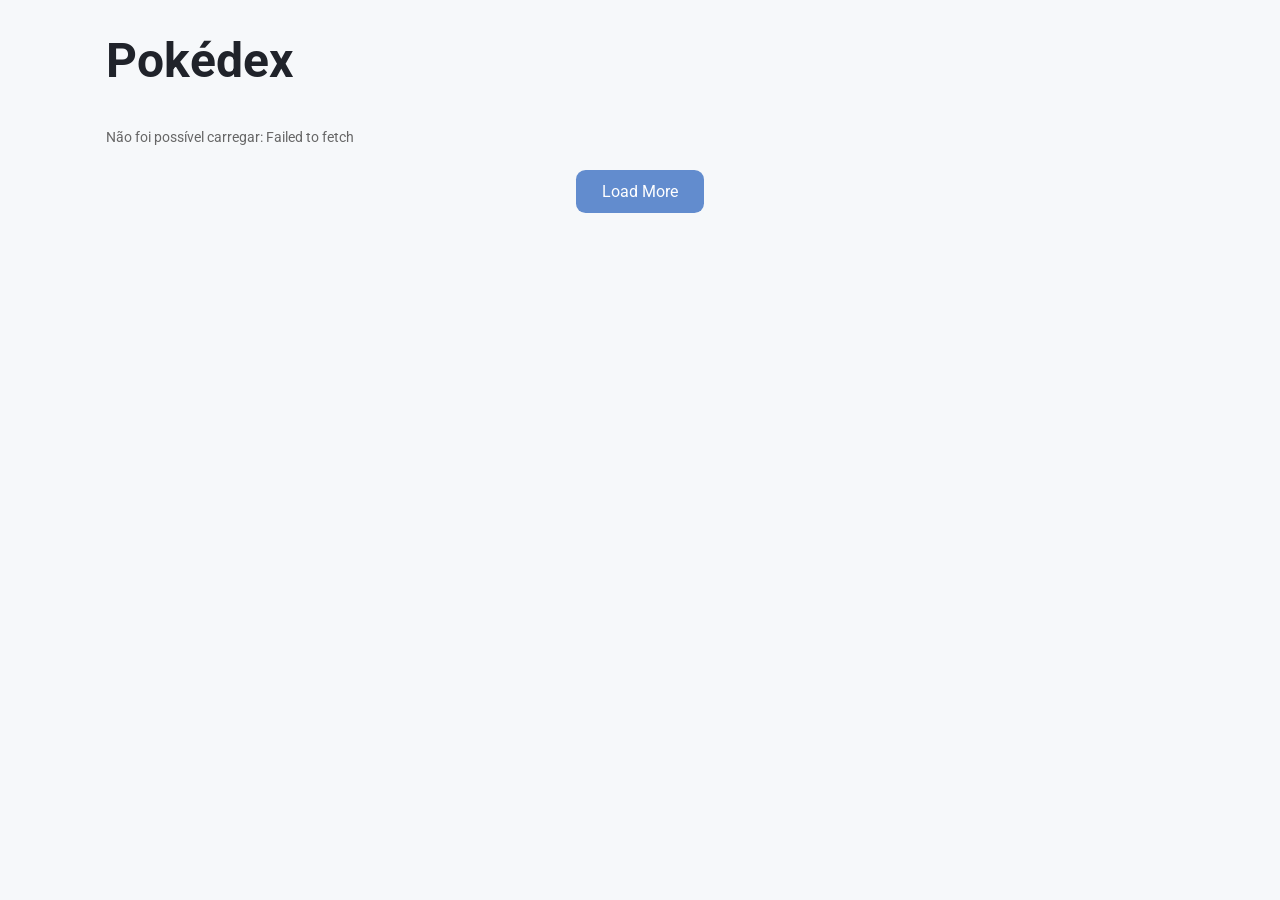
<file: pokedex-recuperada/index.html>
<!doctype html>
<html lang="pt-BR">
<head>
  <meta charset="UTF-8">
  <meta name="viewport" content="width=device-width, initial-scale=1.0">
  <title>Pokédex</title>
  <link rel="stylesheet" href="assets/css/global.css">
  <link rel="stylesheet" href="assets/css/pokedex.css">
  <script src="assets/js/pokemon-model.js" defer></script>
  <script src="assets/js/poke-api.js" defer></script>
  <script src="assets/js/main.js" defer></script>
</head>
<body>
  <main class="content">
    <h1>Pokédex</h1>
    <ol id="pokemonList" class="pokemons" aria-label="Lista de Pokémon"></ol>
    <p id="list-status" role="status"></p>
    <div class="pagination"><button id="loadMoreButton" type="button">Load More</button></div>
  </main>
</body>
</html>
</file>
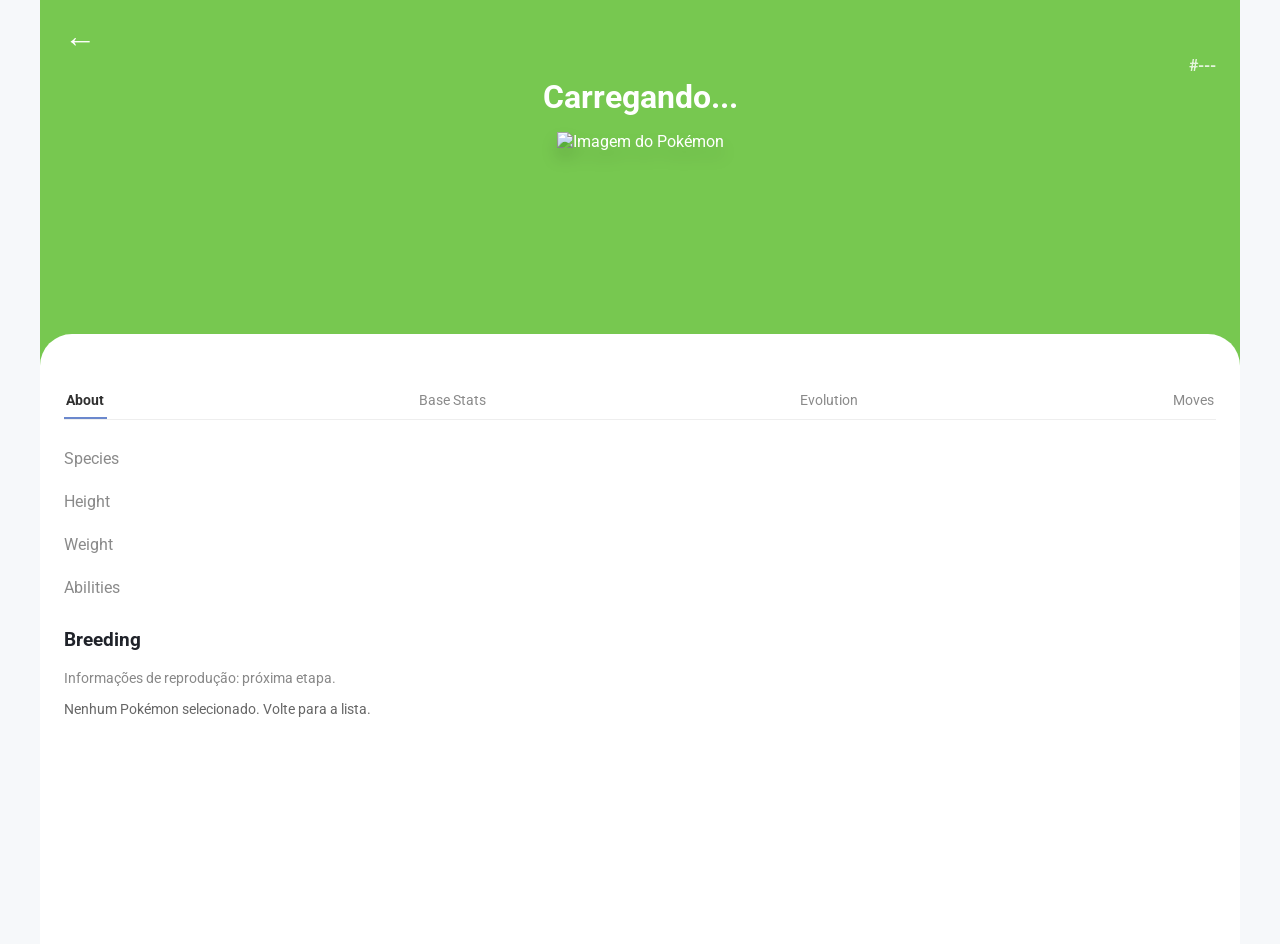
<file: pokedex-recuperada/detail-pokemon.html>
<!doctype html>
<html lang="pt-BR">
<head>
  <meta charset="UTF-8">
  <meta name="viewport" content="width=device-width, initial-scale=1.0">
  <title>Detalhes do Pokémon</title>
  <link rel="stylesheet" href="assets/css/global.css">
  <link rel="stylesheet" href="assets/css/details.css">
  <script src="assets/js/details.js" defer></script>
</head>
<body>
  <main class="pokemon-detail">
    <header class="pokemon-header">
      <a class="back-button" href="index.html" aria-label="Voltar para Pokédex">←</a>
      <span id="pokemon-number">#---</span>
      <h1 id="pokemon-name">Carregando...</h1>
      <ol class="types" id="pokemon-types"></ol>
      <div class="pokemon-image"><img id="pokemon-image" alt="Imagem do Pokémon"></div>
    </header>
    <div class="detail">
      <nav class="det-link" aria-label="Informações do Pokémon">
        <a href="#about" class="active">About</a>
        <a href="#stats">Base Stats</a>
        <a href="#evolution">Evolution</a>
        <a href="#moves">Moves</a>
      </nav>
      <section class="about" id="about">
        <div class="info-item"><span>Species</span><span id="pokemon-species"></span></div>
        <div class="info-item"><span>Height</span><span id="pokemon-height"></span></div>
        <div class="info-item"><span>Weight</span><span id="pokemon-weight"></span></div>
        <div class="info-item"><span>Abilities</span><span id="pokemon-ability"></span></div>
        <h3>Breeding</h3>
        <p class="placeholder">Informações de reprodução: próxima etapa.</p>
      </section>
      <section class="stats" id="stats" hidden><p class="placeholder">Base Stats: próxima etapa.</p></section>
      <section class="evolution" id="evolution" hidden><p class="placeholder">Evolution: próxima etapa.</p></section>
      <section class="moves" id="moves" hidden><p class="placeholder">Moves: próxima etapa.</p></section>
      <p id="detail-status" role="status"></p>
    </div>
  </main>
</body>
</html>
</file>
<file: pokedex-recuperada/assets/css/global.css>
@import url('https://fonts.googleapis.com/css2?family=Roboto:wght@300;400;500;700&display=swap');
:root{font-family:Roboto,Arial,sans-serif;color:#20232a;background:#f6f8fa}*{box-sizing:border-box}body{margin:0}button,a{font:inherit}button{cursor:pointer}a{color:inherit}ol{padding:0;list-style:none}.types{display:flex;flex-wrap:wrap;gap:.45rem;margin:.7rem 0}.type{border-radius:1rem;padding:.3rem .8rem;background:rgba(255,255,255,.23);color:#fff;font-size:.78rem;text-transform:capitalize}#list-status,#detail-status{color:#666;font-size:.9rem}
</file>
<file: pokedex-recuperada/assets/css/pokedex.css>
.content{max-width:1100px;
    margin:0 auto;
    padding:2rem 1rem
}
    
.content h1{
    font-size:3rem;
    margin:0 0 1.5rem
    }
        
        
.pokemons{
    display:grid;
    grid-template-columns:repeat(2,minmax(0,1fr));
    gap:1rem
        }
        
.pokemon{
    border-radius:1rem;
    min-height:160px;
    overflow:hidden;
    transition:transform .15s ease;
    box-shadow:0 3px 12px #00000010
}
.pokemon:hover{
    transform:translateY(-3px)
}
        
.pokemon a{
    display:block;
    height:100%;
    position:relative;padding:1rem;
    color:white;
    text-decoration:none
}
        
.pokemon .number{
            
    display:block;
    text-align:right;
    opacity:.7;
    font-weight:700
}
.pokemon .name{
    display:block;
    text-transform:capitalize;
    font-size:1.15rem;
    font-weight:700;
    margin:.25rem 0
}
.pokemon .detail{
    display:flex;
    justify-content:space-between;
    align-items:center;
    gap:.3rem
}
            
.pokemon .types{
    display:block
}
.pokemon .type{
    display:table;
    margin:.3rem 0
}
.pokemon img{
    width:54%;
    max-height:115px;
    object-fit:contain;
    filter:drop-shadow(0 6px 5px #0002)}
                
.pagination{
    text-align:center;
    margin:1.5rem 0
}
               
#loadMoreButton{
    border:0;
    border-radius:.6rem;
    background:#628cce;
    color:white;
    padding:.75rem 1.6rem
}
#loadMoreButton:disabled{
    opacity:.5;
    cursor:default
}
@media(min-width:620px){
    .pokemons{grid-template-columns:repeat(3,minmax(0,1fr))}
}
                    
@media(min-width:950px){
    .pokemons{grid-template-columns:repeat(4,minmax(0,1fr))}
}
</file>
<file: pokedex-recuperada/assets/css/details.css>
body{
    background:#f6f8fa
}
.pokemon-detail{
    max-width:1200px;
    min-height:100vh;
    margin:0 auto;
    background:#77c850
}
.pokemon-header{
    padding:1.5rem 1.5rem 0;
    color:#fff;
    min-height:350px;
    display:flex;
    flex-direction:column;
    position:relative
}
.back-button{
    align-self:flex-start;
    font-size:2rem;
    text-decoration:none;
    line-height:1
}
.pokemon-header #pokemon-number{
    align-self:flex-end;
    font-weight:700;
    opacity:.8
}
.pokemon-header h1{
    text-transform:capitalize;
    text-align: center;
    font-size:2rem;
    margin:.2rem 0
}
.pokemon-header ol{
    justify-content:center;
}
.pokemon-header .pokemon-image{
    height:195px;
    display:flex;
    align-items:center;
    justify-content:center;
    position:relative;
    z-index:2
}
.pokemon-header img{
    height:215px;
    max-width:90%;
    object-fit:contain;
    filter:drop-shadow(0 10px 8px #0002)
}
.detail{
    background:#fff;
    min-height:610px;
    border-radius:2rem 2rem 0 0;
    margin-top:-1rem;
    padding:3rem 1.5rem 2rem
}
.det-link{
    display:flex;
    justify-content:space-between;
    gap:.4rem;
    border-bottom:1px solid #eee;
    margin-bottom:1.8rem
}
.det-link a{
    font-size:.85rem;
    text-decoration:none;
    color:#8a8a8a;
    padding:.6rem .15rem;
    border-bottom:2px solid transparent
}
.det-link a.active{
    color:#303030;
    font-weight:700;
    border-color:#6b88cd
}
.info-item{
    display: flex;
    margin-bottom: 1.5rem;
}
.info-item span:first-child{
    color:#8a8a8a;
    width: 40%;
}
.detail h3{
    margin-top:2rem
}
.placeholder{
    color:#888;
    font-size:.9rem
}
[hidden]{
    display:none!important
}
.pokemon-detail.grass{background:#65a843}
.pokemon-detail.fire{background:#e65a3a}
.pokemon-detail.water{background:#5395d0}
.pokemon-detail.electric{background:#e6b72d}
.pokemon-detail.poison{background:#9865b0}
.pokemon-detail.bug{background:#8ca52b}
.pokemon-detail.normal{background:#9a9b8c}
.pokemon-detail.ground{background:#b79b55}
.pokemon-detail.fairy{background:#d88eb4}
.pokemon-detail.fighting{background:#bc594a}
.pokemon-detail.psychic{background:#dc6894}
.pokemon-detail.rock{background:#aa9757}
.pokemon-detail.ghost{background:#7468a1}
.pokemon-detail.ice{background:#6fb5c4}
.pokemon-detail.dragon{background:#7764bd}
.pokemon-detail.dark{background:#6d625c}
.pokemon-detail.steel{background:#8a9ba9}
.pokemon-detail.flying{background:#8b9fc6}
</file>
